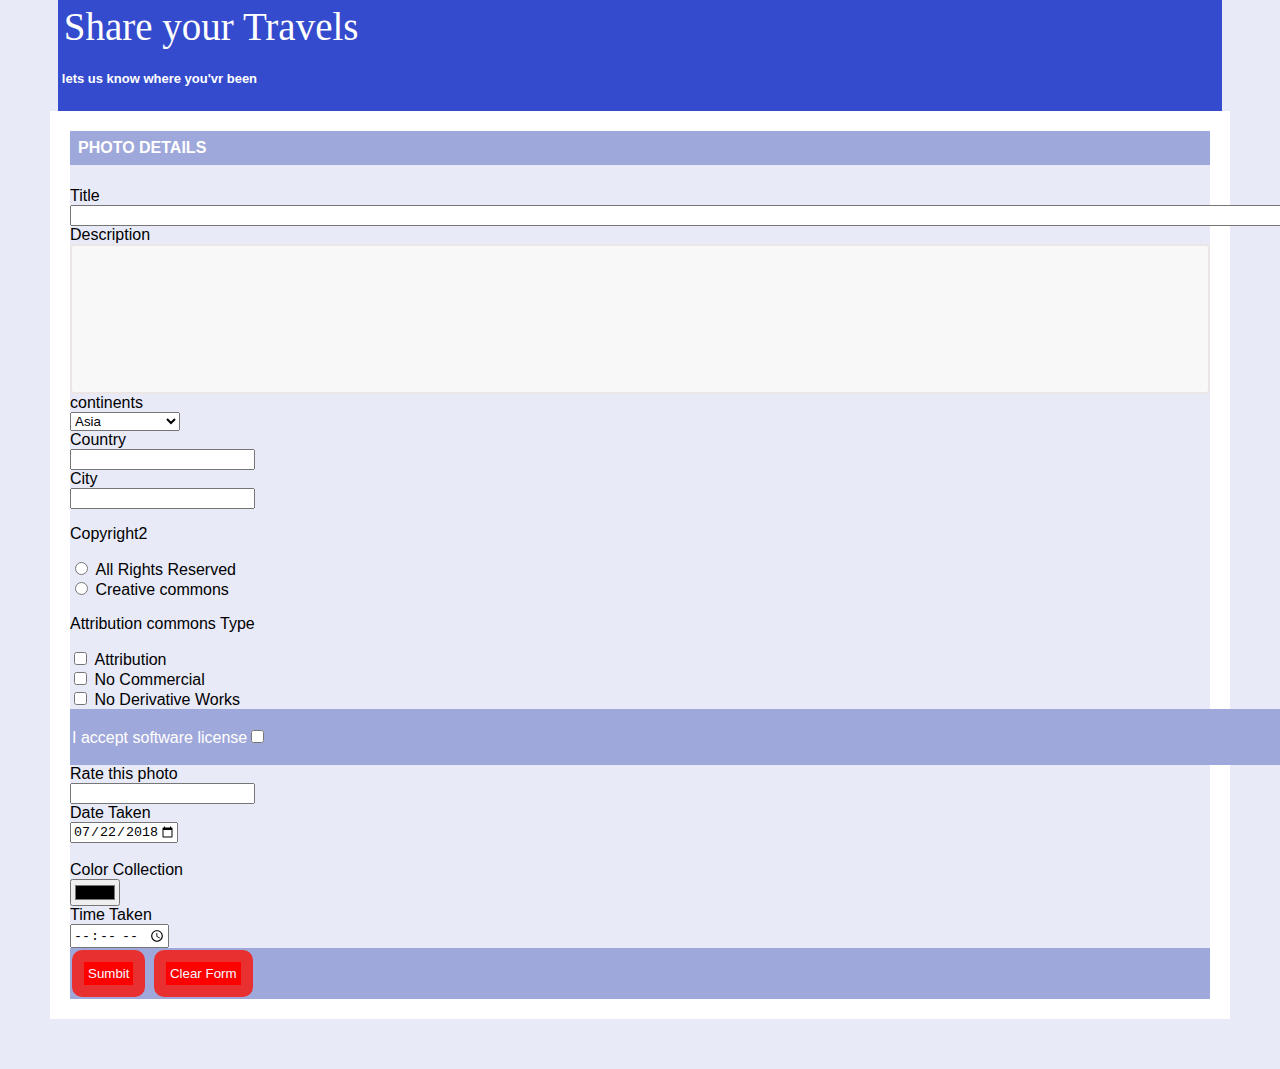
<file: Lab5/Lab5.3/index.HTML>
<!DOCTYPE html>
<html lang="en">
  <head>
    <meta charset="UTF-8" />
    <meta http-equiv="X-UA-Compatible" content="IE=edge" />
    <meta name="viewport" content="width=device-width, initial-scale=1.0" />
    <link rel="stylesheet" href="Style.CSS" />
    <title>Document</title>
  </head>
  <body>
    <header>
      <legend>Share your Travels</legend>
      <h5>lets us know where you'vr been</h5>
    </header>
    <div class="formbody">
      <div>
        <h4 class="lightblue" id="PHOTODETAILS">PHOTO DETAILS</h4>
        <form
          name="Form"
          method="post"
          action="http://www.randyconnolly.com/tests/process.php"
          onsubmit="return validateForm()"
        >
          <label for="Title">Title</label><br />
          <input type="text" id="title" name="title" size="200px" /><br />
          <label for="Description">Description</label><br />
          <input type="text" id="Des" name="Description" size="200px"  />
          <div class="grid-container">
            <div class="continent">
              <label for="continent">continents</label><br />
              <select id="continent" name="continent">
                <option value="Asia">Asia</option>
                <option value="Africa">Africa</option>
                <option value=" NorthAmerica">North America</option>
                <option value="SouthAmerica">South America</option>
                <option value="Antarctica">Antarctica</option>
                <option value="Europe">Europe</option>
                <option value="Australia">Australia</option>
              </select><br/>
              <label for="Country">Country</label><br />
              <input type="text" id="Country" name="Country" /><br />
              <label for="City">City</label><br />
              <input type="text" id="City" name="City" /><br />
            </div>
            <div class="" display="inline">
              <p>Copyright2</p>
              <input
                type="radio"
                id="AllRight"
                name="fav_language"
                value="All Rights Reserved"
              />
              <label for="AllRight">All Rights Reserved</label><br />
              <input
                type="radio"
                id="Creative commons"
                name="fav_language"
                value="Creative commons"
              />
              <label for="Creative commons">Creative commons</label><br />
              <p>Attribution commons Type</p>
              <input
                type="checkbox"
                id="Attribution"
                name="Attribution"
                value="Attribution"
              />
              <label for="Attribution">Attribution </label><br />
              <input
                type="checkbox"
                id="NoCommercial"
                name="NoCommercial"
                value="No Commercial"
              />
              <label for="No Commercial"> No Commercial</label><br />
              <input
                type="checkbox"
                id="NoDerivative"
                name="NoDerivative"
                value="No Derivative"
              />
              <label for="No Derivative">No Derivative Works</label>
            </div>
            <div class="lightblue" id="SoftwareLiceanse">
              <p>
                I accept software license<input
                  type="checkbox"
                  id="Software"
                  name="Software"
                  value="I accept software license"
                />
              </p>
            </div>
          </div>
          <div class="RateColor">
            <div class="Rate">
              <label for="Rate this photo">Rate this photo</label><br />
              <input type="number" id="Ratethisphoto" name="Ratethisphoto" /><br />
              <label for="DateTaken">Date Taken</label><br />
              <input
                type="date"
                id="DateTaken"
                name="DateTaken"
                value="2018-07-22"
                min="2018-01-01"
                max="2018-12-31"
              />
            </div>
          </br>
          <div class="ColorCollection">
            <label for="ColorCollection">Color Collection</label><br />
            <input type="color" id="ColorCollection" name="ColorCollection" />
          </br>
          <label for="TimeTaken">Time Taken</label><br />
          <input type="time" id="Time Taken" name="TimeTaken" />
        </div>
        </div>
          <div class="lightblue">
            <input type="submit" value="Sumbit" class="submit" />
            <input type="reset" value="Clear Form" class="submit" />
          </div>
        </form>
      </div>
    </div>
  </body>
</html>
</file>
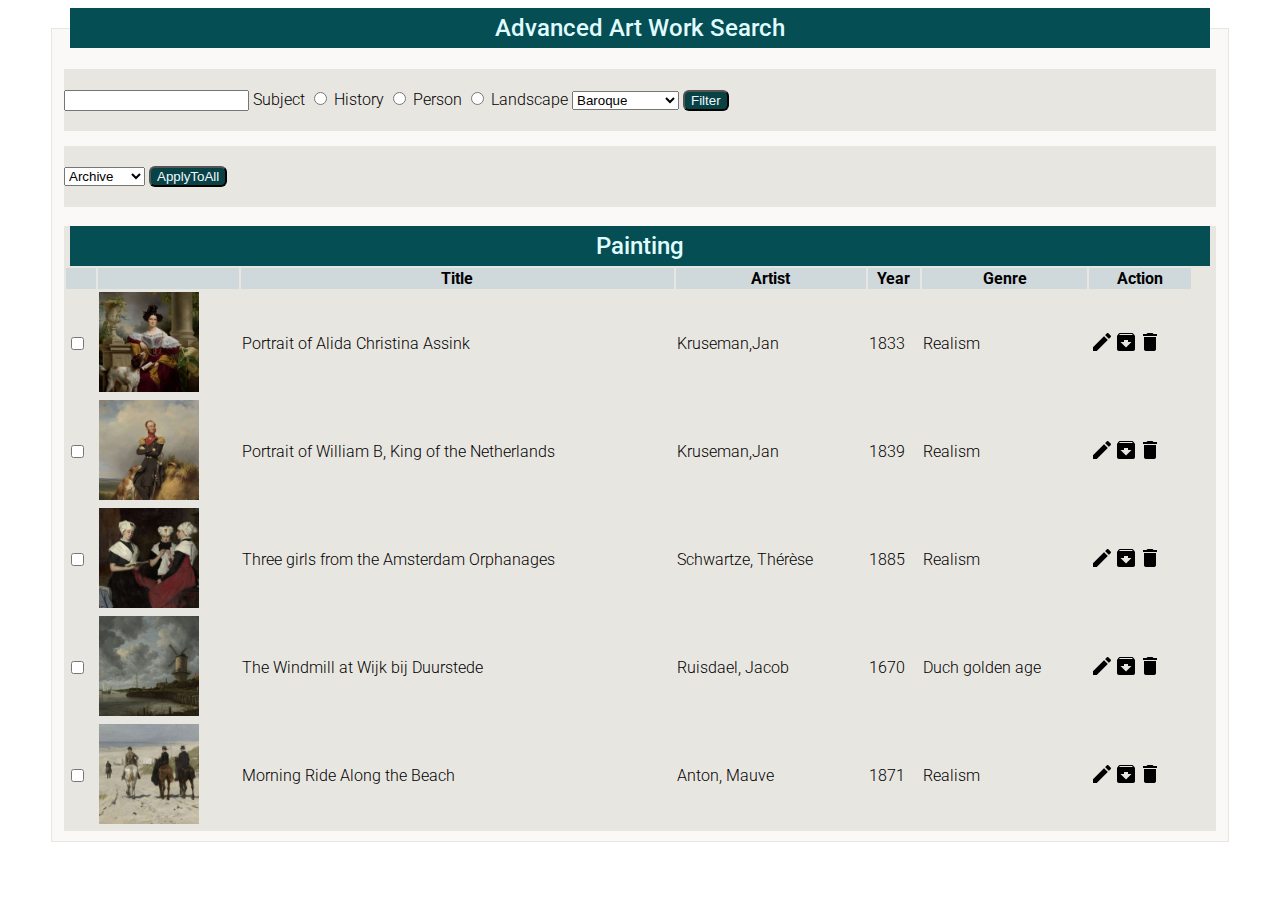
<file: Lab5/Lab5.2/ch05-proj2.html>
<!DOCTYPE html>
<html lang="en">
  <head>
    <meta charset="utf-8" />
    <title>Chapter 5</title>
    <link
      href="https://fonts.googleapis.com/css2?family=Roboto:ital,wght@0,300;0,400;0,500;0,700;1,300;1,400&display=swap"
      rel="stylesheet"
    />
    <link rel="stylesheet" href="variables-palette-7.css" />
    <link rel="stylesheet" href="ch05-proj2.css" />
    <link rel="script" href="index.js" />
  </head>
  <body>
    <form action="http://www.randyconnolly.com/tests/process.php" method="get">
      <fieldset>
        <legend>Advanced Art Work Search</legend>
        <div id="searchBox">
          <input type="text" id="Subject" name="Search" />
          <label for="Subject">Subject</label>
          <input type="radio" id="History" name="Subject" value="1" />
          <label for="History">History</label>
          <input type="radio" id="Person" name="Subject" value="2" />
          <label for="Person">Person</label>
          <input type="radio" id="Landscape" name="Subject" value="3" />
          <label for="Landscape">Landscape</label>
          <select id="browsers" name="Filter">
            <option value="1">Baroque</option>
            <option value="2">Renaissannce</option>
            <option value="3">Realist</option>
          </select>
          <input type="button" value="Filter" />
        </div>
        <div id="settingsBox">
          <select id="browsers" name="action">
            <option value="1">Archive</option>
            <option value="2">Edit</option>
            <option value="3">Delete</option>
            <option value="4">Collection</option>
          </select>
          <input type="submit" value="ApplyToAll" />
        </div>
        <br />
        <div id="paintingBox">
          <legend>Painting</legend>
          <div>
            <table>
              <tr>
                <th></th>
                <th></th>
                <th>Title</th>
                <th>Artist</th>
                <th>Year</th>
                <th>Genre</th>
                <th>Action</th>
              </tr>
              <tr>
                <td>
                  <input
                    type="checkbox"
                    class="checkbox1"
                    name="index=Array"
                    value[]="--Index 0 Selected Value =20"
                    action="http://www.randyconnolly.com/tests/process.php"
                  />
                </td>
                <td><img src="images/125010.jpg" width="100px" height=auto</td>
                <td>Portrait of Alida Christina Assink</td>
                <td>Kruseman,Jan</td>
                <td>1833</td>
                <td>Realism</td>
                <td>
                  <img src="images/edit.png" /><img
                    src="images/archive.png"
                  /><img src="images/delete.png" />
                </td>
              </tr>
              <tr>
                <td>
                  <input
                    type="checkbox"
                    class="checkbox1"
                    name="index=Array"
                    value="--Index 1 Selected Value =30"
                    action="http://www.randyconnolly.com/tests/process.php"
                  />
                </td>
                <td><img src="images/125020.jpg" width="100px" height=auto</td>
                <td>Portrait of William B, King of the Netherlands</td>
                <td>Kruseman,Jan</td>
                <td>1839</td>
                <td>Realism</td>
                <td>
                  <img src="images/edit.png" /><img
                    src="images/archive.png"
                  /><img src="images/delete.png" />
                </td>
              </tr>
              <tr>
                <td>
                  <input
                    type="checkbox"
                    class="checkbox1"
                    name="index=Array"
                    value="--Index 2 Selected Value =40"
                    action="http://www.randyconnolly.com/tests/process.php"
                  />
                </td>
                <td><img src="images/130020.jpg" width="100px" height=auto></td>
                <td>Three girls from the Amsterdam Orphanages</td>
                <td>Schwartze, Thérèse</td>
                <td>1885</td>
                <td>Realism</td>
                <td>
                  <img src="images/edit.png" /><img
                    src="images/archive.png"
                  /><img src="images/delete.png" />
                </td>
              </tr>
              <tr>
                <td>
                  <input
                    type="checkbox"
                    class="checkbox1"
                    name="index=Array"
                    value="--Index 3 Selected Value =50"
                    action="http://www.randyconnolly.com/tests/process.php"
                  />
                </td>
                <td><img src="images/127010.jpg" width="100px" height=auto</td>
                <td>The Windmill at Wijk bij Duurstede</td>
                <td>Ruisdael, Jacob</td>
                <td>1670</td>
                <td>Duch golden age</td>
                <td>
                  <img src="images/edit.png" /><img
                    src="images/archive.png"
                  /><img src="images/delete.png" />
                </td>
              </tr>
              <tr>
                <td>
                  <input
                    type="checkbox"
                    class="checkbox1"
                    name="index=Array"
                    value="--Index 4 Selected Value =60"
                    action="http://www.randyconnolly.com/tests/process.php"
                  />
                </td>
                <td><img src="images/128010.jpg" width="100px" height=auto</td>
                <td>Morning Ride Along the Beach</td>
                <td>Anton, Mauve</td>
                <td>1871</td>
                <td>Realism</td>
                <td>
                  <img src="images/edit.png" /><img
                    src="images/archive.png"
                  /><img src="images/delete.png" />
                </td>
              </tr>
            </table>
          </div>
        </div>
      </fieldset>
    </form>
  </body>
</html>
</file>
<file: Lab5/Lab5.3/Style.CSS>
/* general text formatting */

body {
  font-family: "Roboto", Arial, sans-serif;
  font-size: 16px;
  font-weight: 300;
  margin: 50px;
  margin-top: 0px;
  background-color: #e8eaf8;
}
h1,
h2,
h3,
nav,
footer {
  font-weight: 500;
}
header {
  background-color: #344bcd;
  color: white;
  margin: 0 auto;
  width: 98%;
  padding: 0.25em;
}
legend {
  font-family: "Cedarville Cursive";
  font-size: 39px;
}
header h5 {
  font-size: 13px;
}
.formbody {
  border: 20px solid white;
}
.lightblue {
  background-color: #9fa8da;
  color: white;
}
#PHOTODETAILS {
  padding: 8px;
  margin-top: 0px;
}
#Des{
  width: 100%;
  height: 150px;
  padding: 12px 20px;
  box-sizing: border-box;
  border: 2px solid rgb(236, 230, 230);
  border-radius: 4px;
  background-color: #f8f8f8;
  resize: none;
}
#SoftwareLiceanse {
  padding: 2px;
  margin-top: 0px;
  width: 1352px;
}
.submit {
  margin: 2px;
  padding: 4px;
  border: 12px solid rgb(233, 48, 48);
  border-radius: 10px;
  background-color: red;
  color: aliceblue;
}
.grid-container label {
  display: inline-block;
  box-sizing: content-box;
}
.Rate {
  width: 300px;
}
.Rate label {
  display: inline-block;
}
.RateColor {
  display: inline-block;
}
</file>
<file: Lab5/Lab5.2/variables-palette-7.css>
:root {
   /* Primary: Cyan   */
   --color-primary-1-050: #E0FCFF;
   --color-primary-1-100: #BEF8FD;
   --color-primary-1-200: #87EAF2;
   --color-primary-1-300: #54D1DB;
   --color-primary-1-400: #38BEC9;
   --color-primary-1-500: #2CB1BC;
   --color-primary-1-600: #14919B;
   --color-primary-1-700: #0E7C86;
   --color-primary-1-800: #0A6C74;
   --color-primary-1-900: #044E54; 


   /* neutral: warm grey */
   --color-neutral-050: #FAF9F7;
   --color-neutral-100: #E8E6E1;
   --color-neutral-200: #D3CEC4;
   --color-neutral-300: #B8B2A7;
   --color-neutral-400: #A39E93;
   --color-neutral-500: #857F72;
   --color-neutral-600: #625D52;
   --color-neutral-700: #504A40;
   --color-neutral-800: #423D33;
   --color-neutral-900: #27241D;


   /* Supporting: Blue, Red, yellow, teal  */
   --color-support-1-050: #DCEEFB;
   --color-support-1-100: #B6E0FE;
   --color-support-1-200: #84C5F4;
   --color-support-1-300: #62B0E8;
   --color-support-1-400: #4098D7;
   --color-support-1-500: #2680C2;
   --color-support-1-600: #186FAF;
   --color-support-1-700: #0F609B;
   --color-support-1-800: #0A558C;
   --color-support-1-900: #003E6B;          

   --color-support-2-050: #FFEEEE;
   --color-support-2-100: #FACDCD;
   --color-support-2-200: #F29B9B;
   --color-support-2-300: #E66A6A;
   --color-support-2-400: #D64545;
   --color-support-2-500: #BA2525;
   --color-support-2-600: #A61B1B;
   --color-support-2-700: #911111;
   --color-support-2-800: #780A0A;
   --color-support-2-900: #610404;    
   
   --color-support-3-050: #FFFAEB;
   --color-support-3-100: #FCEFC7;
   --color-support-3-200: #F8E3A3;
   --color-support-3-300: #F9DA8B;
   --color-support-3-400: #F7D070;
   --color-support-3-500: #E9B949;
   --color-support-3-600: #C99A2E;
   --color-support-3-700: #A27C1A;
   --color-support-3-800: #7C5E10;
   --color-support-3-900: #513C06;     

   --color-support-4-050: #EFFCF6;
   --color-support-4-100: #C6F7E2;
   --color-support-4-200: #8EEDC7;
   --color-support-4-300: #65D6AD;
   --color-support-4-400: #3EBD93;
   --color-support-4-500: #27AB83;
   --color-support-4-600: #199473;
   --color-support-4-700: #147D64;
   --color-support-4-800: #0C6B58;
   --color-support-4-900: #014D40;          


}
</file>
<file: Lab5/Lab5.2/ch05-proj2.css>
/* general text formatting */

body {
  font-family: "Roboto", Arial, sans-serif;
  font-size: 16px;
  font-weight: 300;
  margin: 3px 0 0 0;
}
h1,
h2,
h3,
nav,
footer {
  font-weight: 500;
}
legend {
  background-color: var(--color-primary-1-900);
  color: var(--color-primary-1-050);
  margin: 0 auto;
  width: 98%;
  padding: 0.25em;
  text-align: center;
  font-weight: 500;
  font-size: 24px;
}
fieldset {
  margin: 0.5em auto;
  background-color: var(--color-neutral-050);
  border: solid 1px var(--color-neutral-100);
  width: 90%;
}

div#searchBox,
div#settingsBox,
div#paintingBox {
  background-color: var(--color-neutral-100);
}

div#paintingBox {
  background-color: var(--color-neutral-100);
}
table thead {
  background-color: var(--color-primary-1-050);
}
caption {
  background-color: var(--color-primary-1-800);
  color: var(--color-primary-1-050);
}
#searchBox {
  margin-top: 15px;
  padding: 20px 0px;
}
#settingsBox {
  margin-top: 15px;
  padding: 20px 0px;
}
.browsers {
  width: 20px;
}

#paintingBox th {
  background-color: rgb(207, 216, 219);
}
table {
  width: 98%;
}

input[type="submit"] {
  background-color: rgb(9 66 69);
  color: aliceblue;
  border-radius: 6px;
}
input[type="button"] {
  background-color: rgb(9 66 69);
  color: aliceblue;
  border-radius: 6px;
}
</file>
